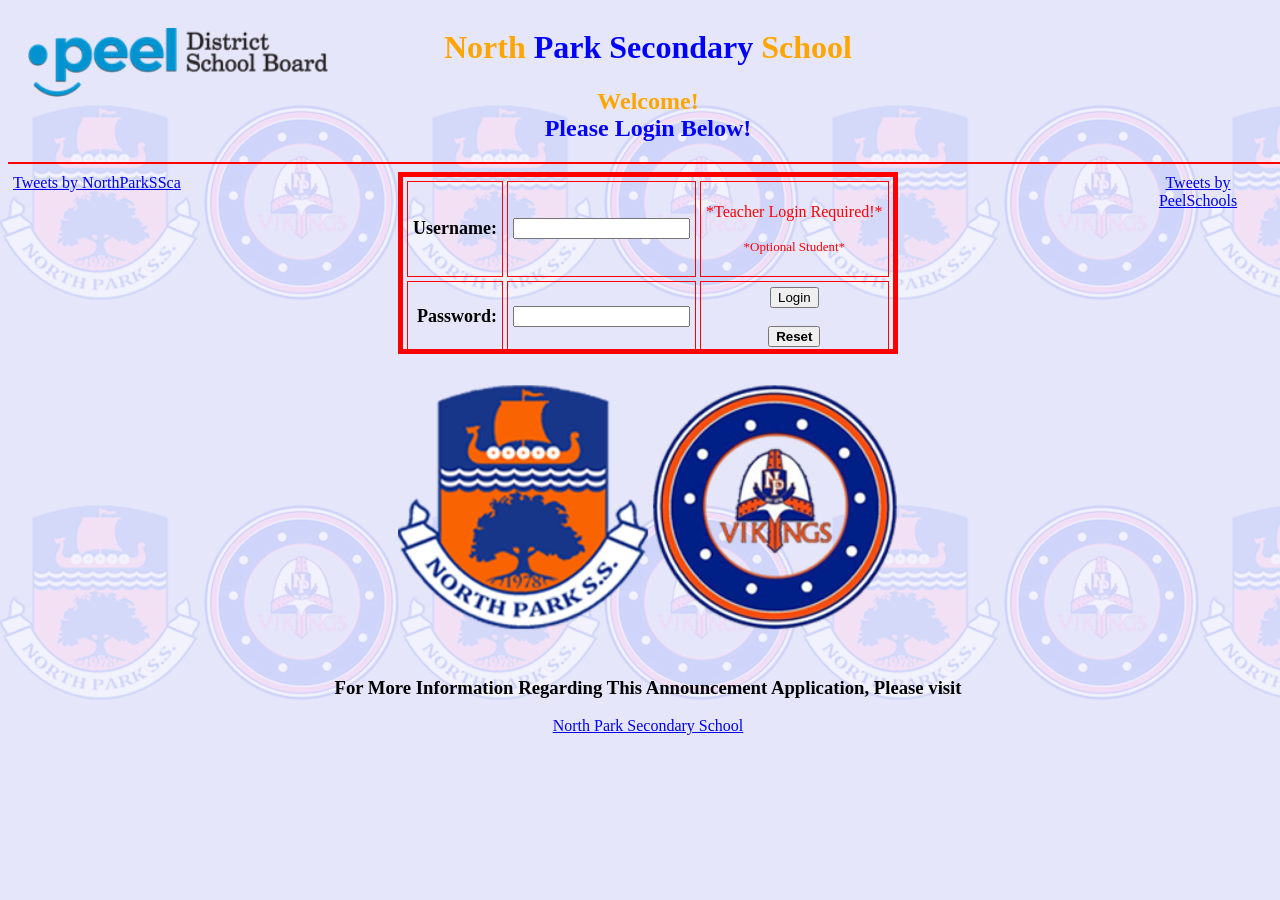
<file: index.html>
<!DOCTYPE html>
<html>

<head>
	<center>
	<title>Announcement Application</title>
	<body bgcolor="E6E6FA"></body>
	<h1><font color="Orange" face="Roboto"> North </font><font color="Blue" face="Roboto"> Park Secondary </font><font color="Orange" face="Roboto"> School </font></h1>
	<picture> 
 <img src="peel_logo.png" id="Peel" alt="Peel_logo" align="LEFT" style= height="300px" width="300px">
	<h2><font color="Orange" face="Roboto"> Welcome! </font><br><font color="Blue" face="Roboto"> Please Login Below!</font></h2>
	</center>
	<body id="bdy"></body>
	
</head>

<hr id="Space"><FORM NAME="UserLogin">
<CENTER>
<TABLE BORDER="3px" bordercolor="#0000FF" cellpadding="5" cellspacing="4" id="outlinemove">

	<TR>
		<TD ALIGN="RIGHT">
			<p><FONT SIZE="4" FACE="Open Sans"><B>Username:</B></FONT>
		      </p></td>
	<TD>
		<INPUT TYPE="TEXT" NAME="iName" MAXLENGTH="15">
		<TD ALIGN="RIGHT">
			<p style="color: #FF0000">
			<p><FONT SIZE="1" FACE="Open Sans"></FONT>
				<p><font color="red">*Teacher Login Required!*</font></p>
				<center>
				<p><font color="red" size="2">*Optional Student*</font></p>
				</center>
	</td>

</tr>
<tr>
	<TD ALIGN="RIGHT">

		<p><FONT SIZE="4" FACE="Open Sans"><B>Password:</B></FONT>
	      </p></TD>
	<td>
		<div>

			<input id="passwordInput" name="password" type="password" maxlength="25" height="50">
	</div>
	</INPUT>
	</TD>
	<td align="center">
	
</form>
			  <form action="StudentAnnouncement.html" method="get" target="_self">
         <button type="Login">Login</button><br><br>
      </form>


		<button TYPE="RESET" VALUE="RESET" WIDTH="50"><strong>Reset</strong></button> 

	</td>
</TR>
</TABLE>

<p id="Twii"><a class="twitter-timeline" data-lang="en" data-width="400" data-height="500" data-theme="light" data-link-color="#E95F28" id="Twitter" href="https://twitter.com/NorthParkSSca?ref_src=twsrc%5Etfw">Tweets by NorthParkSSca</a></p>
<script async src="https://platform.twitter.com/widgets.js" charset="utf-8"></script>

<p id="Twii2"><a class="twitter-timeline" data-lang="en" data-width="400" data-height="500" data-link-color="#FAB81E" href="https://twitter.com/PeelSchools?ref_src=twsrc%5Etfw">Tweets by PeelSchools</a></p>
<script async src="https://platform.twitter.com/widgets.js" charset="utf-8"></script>
 

<picture id="Fnpss"> 
	 <img class="northpark" src="Npss.png" alt="Npss" height="500Px" width="500Px"> 
</picture>



</body>
</html>


<h3 >For More Information Regarding This Announcement Application, Please visit</h3>
<p><a href="http://schools.peelschools.org/sec/northpark/Pages/default.aspx" target="_blank">North Park Secondary School</a></p>


<link rel="stylesheet" type="text/css" href="LoginPage CSS.css">
</file>
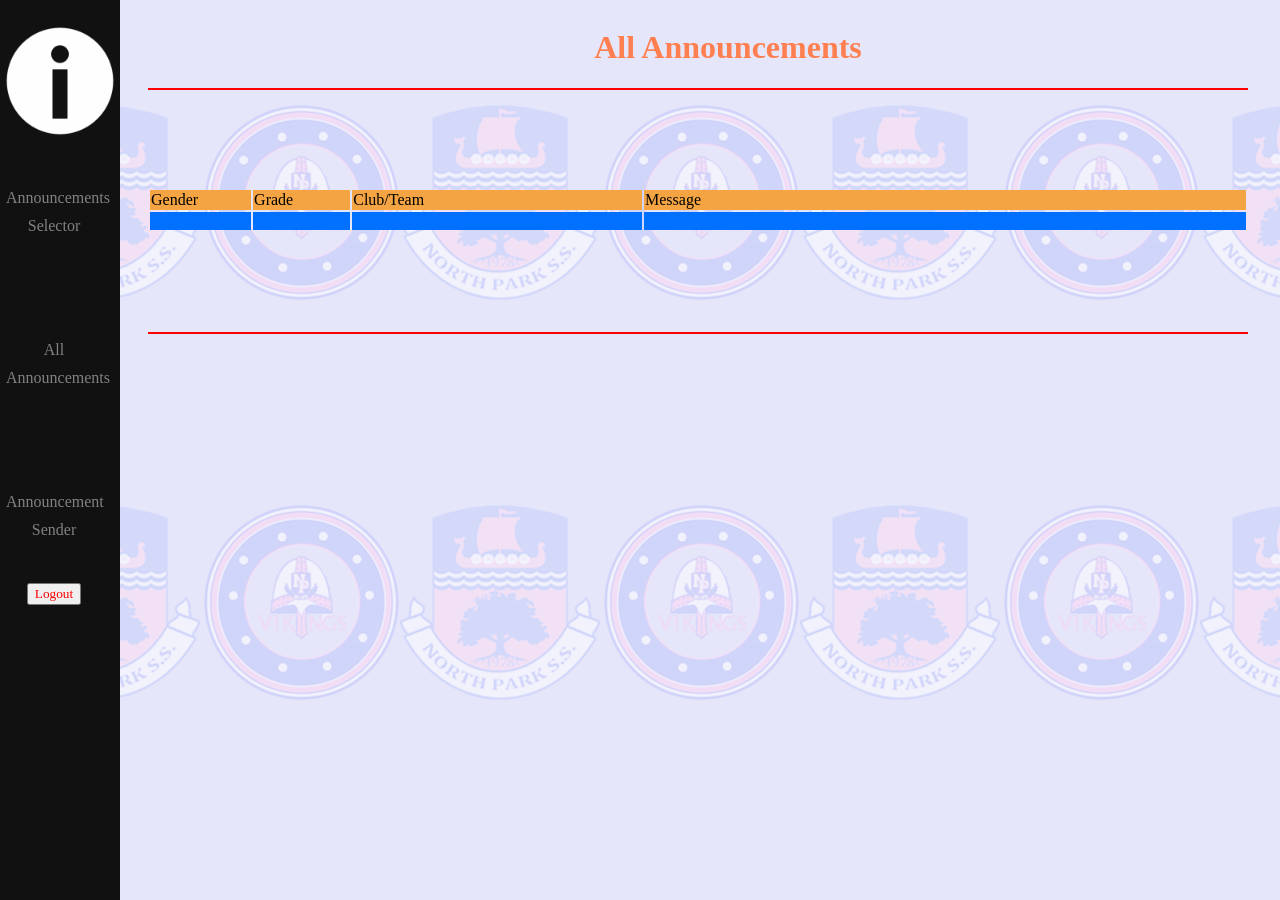
<file: AllAnnouncements.html>
<!--****************************
 *        Sarim Shahwar        *
 * Annoucementment Viewer HTML *
 ***************************!-->


<!DOCTYPE html>
<html lang="En">
<head>
	<div class="sidenav">
<img src="Inform.png" alt="Infomation" id="Infotg">

  <br><br>
  <center>  
  <a href="#"><a href="StudentAnnouncement.html"><font size="3"id="sdb">Announcements Selector</font></a>
  <br><br><br><br>
  <a href="#"><a href="AllAnnouncements.html"><font size="3" id="sdb">All Announcements</font></a>
  <br><br><br><br>
 <a href="#"><a href="Announcement Sender.html"><font size="3" id="sdb">Announcement Sender</font></a>



   <form action="index.html" method="get" target="_self" id="logout1">
         <button type="Logout" id="logout1"><font color="Red" face="Arial Black">Logout</button></font><br><br>
    </form>

</center>
</div>
<div class="main">
	<center>
	<title>All Announcements</title>
	<body bgcolor="E6E6FA"></body>
</head>
<h1><font color="#FF7F50"> All Announcements</font></h1>

<body id="bdy" onload="Start()">	   
    <div id="ViewTable">
    	<hr id="Space">
            <table style="table-layout: fixed;">
            	<tr>
	                <br><br>
	                <TD BGCOLOR="#f4a442">Gender</TD>
	                <TD BGCOLOR="#f4a442">Grade</TD>
	                <TD BGCOLOR="#f4a442">Club/Team</TD>
	                <TD BGCOLOR="#f4a442">Message</TD>
            	</tr>
            	<tr bgcolor="#0070FF">
	                <td style="color:white; "id="TeacherGender"></td>
	                <td style="color:white;"id="TeacherGrade"></td>
	                <td style="color:white;"id="TeacherClub"></td>
	                <td style="color:white; display: inline-block;word-break: break-word;"id="TeacherAnnouncement"></td>
            	</tr>
            	<marquee><p id="Headsup" BGCOLOR= "#white">Upcoming Events: Good Friday- April 19 | Easter Monday- April 22 | Mid Term Report Cards - April 24 | School Council Meeting - April 25 at 7:00PM | Early Release Day-Classes Finish at 11.10 AM </p> 
            	<tr id="view"></tr> 
		  </table>
		  <br><br><br><br><br>
	      <hr id="Space">
			
	</div>
</body>
</html>

<link rel="stylesheet" type="text/css" href="LoginPage CSS.css">
<script type="text/javascript" src="AnnounceViewer.js"></script>
</file>
<file: LoginPage CSS.css>
#Peel {
position: absolute;
top: 20px;
left: 20px;

}

#bdy {
background-image: url(Npss.png); 
width: 100%;
background-blend-mode: soft-light;
position: absolute;
top: 0;
bottom: 0;
left: 0;
right: 0;
z-index: 1;

}
#Fnpss {
margin-bottom: -100px;
margin-top: -100px;
display: block;

}
#Space {
position: relative; 
border:1px solid grey;

}
#Space {
  border-color: red;
  animation-name: border_change;
  animation-duration: 6.5s;
  animation-timing-function: linear;
  animation-iteration-count: infinite;
 }


#outlinemove {
  position: relative;
  width: 500px;
  height: 182px;
  border: 5px solid black;
  display: block;
}


#outlinemove {
  border-color: red;
  animation-name: border_change;
  animation-duration: 6.5s;
  animation-timing-function: linear;
  animation-iteration-count: infinite;
 }

@keyframes border_change {
  0% {
    border-color: aqua;
  } /*  10% {
    border-color: aqua;
  } 
  15% {
    border-color: magenta;
  }
  20% {
    border-color: red;
  } */
  25% {
  	border-color: orange;
  }
  /*
  30% {
    border-color: green;
  }
  35% {
    border-color: teal;
  }
  40% {
    border-color: fuchsia;
  }
  45% {
    border-color: gold;
  } */
  50% {
    border-color: blue;
  }
  75% {
  	border-color: orange; 
  }
  100% {
    border-color: blue;
  }
}

#Space2 {
position: relative; 
border:1px solid grey;

}
#Space2 {
  border-color: red;
  animation-name: border_changeB;
  animation-duration: 6.5s;
  animation-timing-function: linear;
  animation-iteration-count: infinite;
 }

 #Space3 {
position: relative; 
border:1px solid grey;
top: -200px;
}
#Space3 {
  border-color: red;
  animation-name: border_changeB;
  animation-duration: 6.5s;
  animation-timing-function: linear;
  animation-iteration-count: infinite;
 }

@keyframes border_changeB {
  0% {
    border-color: aqua;
  } /*
  10% {
    border-color: aqua;
  } 
  15% {
    border-color: magenta;
  }
  20% {
    border-color: red;
  } */
  25% {
    border-color: orange;
  }
  /*
  30% {
    border-color: green;
  }
  35% {
    border-color: teal;
  }
  40% {
    border-color: fuchsia;
  }
  45% {
    border-color: gold;
  } */
  50% {
    border-color: blue;
  }
  75% {
    border-color: orange; 
  }
  100% {
    border-color: blue;
  }
}




  #GGC {
    text-align: left;

  }
  #btn    {
object-position:bottom; ;
position: absolute;
    left: 35px;
    right: 0px;
    top: 0px;
    bottom: 50px;
    height: 50px;


  }

  li {
  list-style-type: none;
  position: absolute;
  padding-left: 25px;
  list-style-position: left;
}

li:before {
  content: "\25BA \0020";
  font-size: 16px;
  position: absolute;
  top: 15px;
  left: -20px;
}

ul  {
 padding-right: :0;   
}
ul li  {
 list-style-position:inside;
}

#AllannDetails {
height: 534px;
bottom: 10px;
left: 400px;
width: 900px;
line-height: 15px;
object-position: center;
position: fixed;


}

#annDetails {
height: 375px;
bottom: 1px;
left: 420px;
top: 100px;
width: 850px;
line-height: 15px;
object-position: center;
position: absolute;
z-index: 1;
overflow-y:hidden;


}
/* Information Picture */
#Infotg {
height: 120px;
width: 120px;
z-index: 1;
top: 0;
left: -50;
padding-top: 1px;

}
/* The sidebar menu */
.sidenav {
  height: 100%; 
  width: 120px; 
  position: fixed; 
  z-index: 1; 
  top: 0; 
  left: 0;
  background-color: #111; 
  overflow-x: hidden;
  padding-top: 20px;
}


.sidenav a {
  padding: 6px 8px 6px 16px;
  text-decoration: none;
  font-size: 25px;
  color: #818181;
  display: block;
}


.sidenav a:hover {
  color: #f1f1f1;
}


.main {
  margin-left: 160px; 
  padding: 0px 10px;


}


@media screen and (max-height: 450px) {
  .sidenav {padding-top: 15px;}
  .sidenav a {font-size: 18px;}
}

#sdb {
  position: relative;
left: -10px;

}

#ViewTable {
position: relative; 
left: -30px;

}

#Tannouncement {
position: center;
overflow: hidden;
text-overflow: ellipsis;
width: 500px;
height: 200px;
font-size: 14pt;
word-wrap: break-word;

}

#logout1 {
position: relative;
left: -3px;
bottom: -18px;
}

#TeacherAnnouncement {
  hyphens: auto;
  border-left: 1000px;
  width: 600px;
  color:white;
  position: relative;
  display: inline-block;
  word-break: break-word;
}
#TeacherGrade {
  width: 150px;
  color:white;
  }
#TeacherGender {
  width: 150px;
  color:white;

}
#TeacherClub {
  width: 500px;
 color:white;
 position: relative;
 
}
#Twii {

position: absolute;
padding-top: -50px;
padding-bottom: 20px;
padding-left: 20px;
padding-right: 20px;
left: -15px;
top: 150px;
}

#Twii2  {
position: absolute;
padding-top: -50px;
padding-bottom: 20px;
padding-left: 20px;
padding-right: 20px;
left: 1100px;
top: 150px;
}
#button1 {
position: absolute;
left: 500px;
bottom: 430px;
}
</file>
